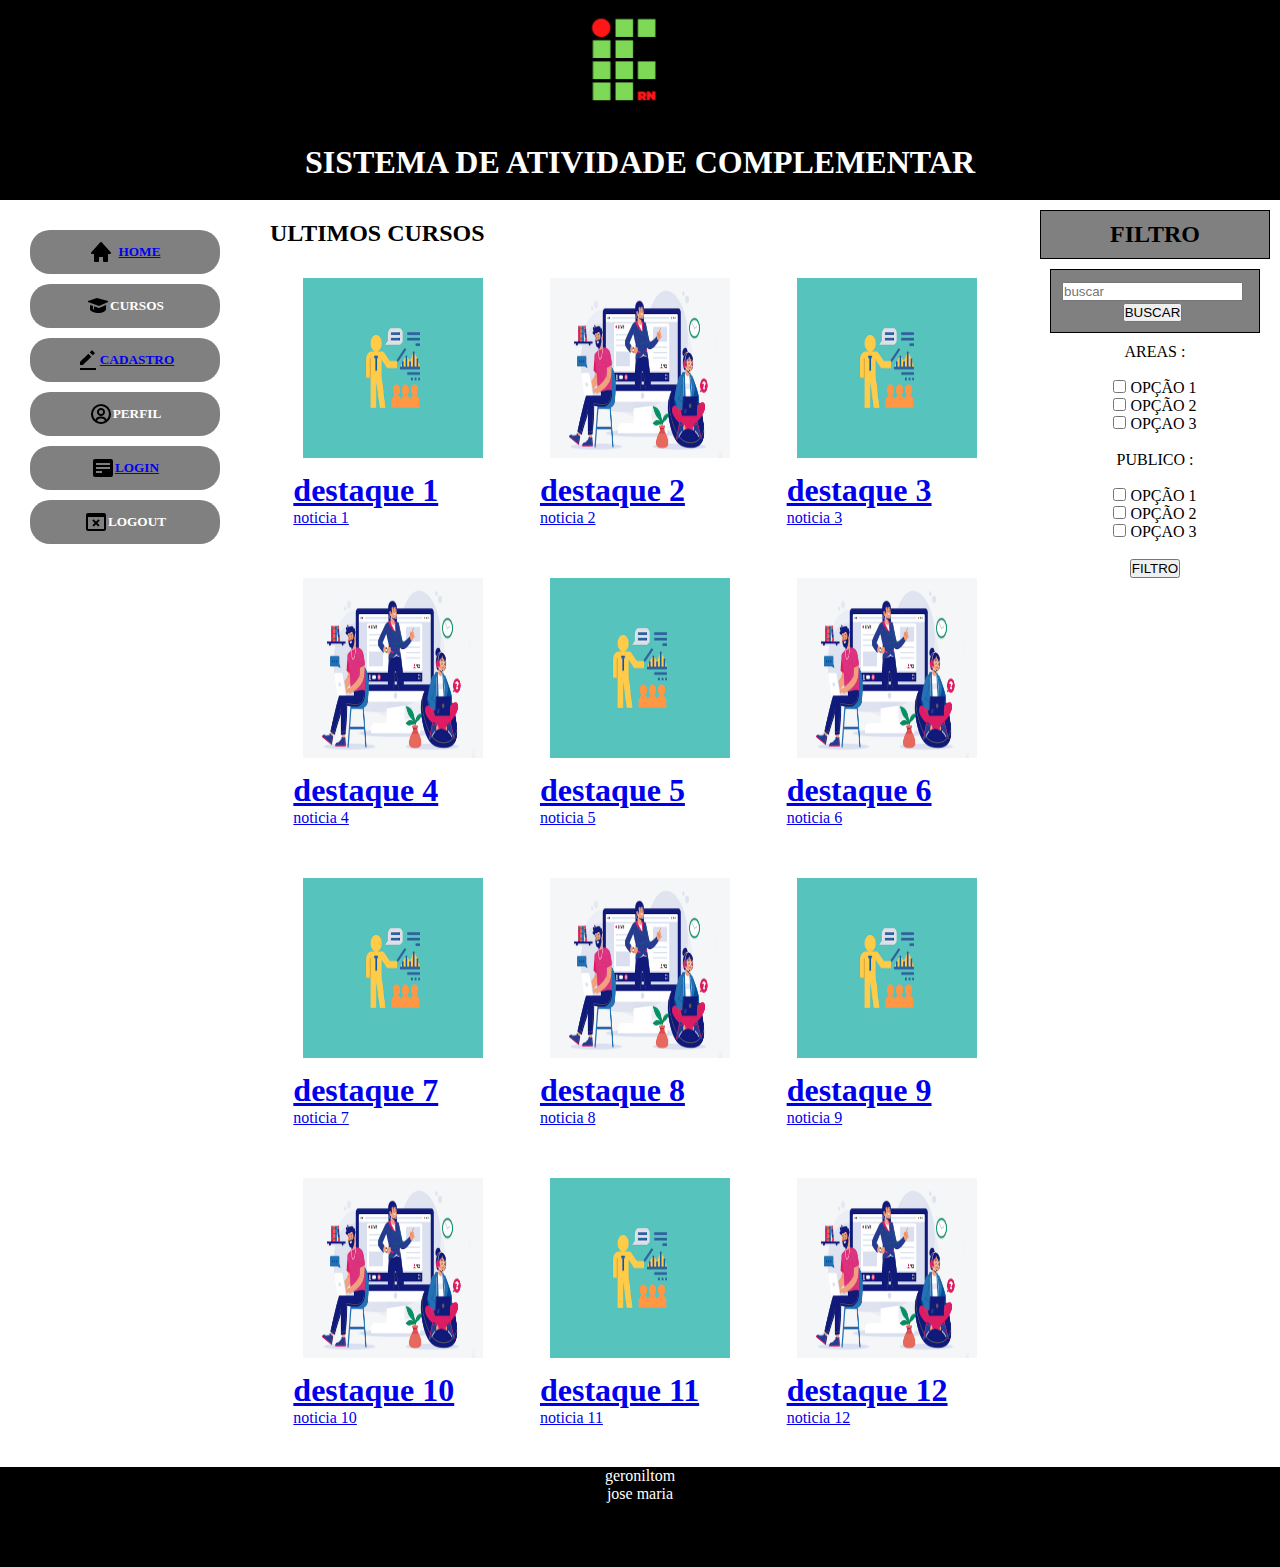
<file: avaliacao_front_2B/index.html>
<!DOCTYPE html>
<html lang="pt">
<head>
    <meta charset="UTF-8">
    <meta http-equiv="X-UA-Compatible" content="IE=edge">
    <meta name="viewport" content="width=device-width, initial-scale=1.0">
    <link type="text/css" rel="stylesheet" href="Index.css">
    <title>index</title>
    <style src="text/css">
        main{           
            margin: 20px;
            color: black;
        }
    
        .noticia{
            display: flex;
            flex-direction: row;
            justify-content: space-around;
            align-items: center;
            height: 300px;
        }
        .informi{
            width: 80%;
            height: 100%;
            margin: 10px;
        }
        .not1.not2.not3.not4{ 
            width: 100px;
            height: 100px;
        }
        .img1{
            width: 200px;
            height: 200px;
            padding: 10px;
        }
        .not-img{
            width: 40%;
            height: 100%;
        }
        aside{
            text-align: center;
        }
    </style>
</head>
<body>
<div class="conteiner">
    <header>
        
            <img class="Icabecalho" src="imagens/logo_IF.png"/>
        <div class="Lsite">
            <h1 >SISTEMA DE ATIVIDADE COMPLEMENTAR</h1>      
        </div>      
    </header>
    <nav>
        <div class="menu-s">
            <div  class="menu">               
                <a class="menu_link" href="index.html" rel="pagina inicial">
                    <div class="botao">
                        <img src="imagens/home-solid-24.png"/>
                        <h5 class="espaco">HOME</h5>
                    </div>
                </a>
            </div>
                <div  class="menu">
                    <div class="botao">
                        <img src="imagens/graduation-solid-24.png"> 
                        <h5>CURSOS</h5>
                    </div>
                </div>
            <div  class="menu">
                <a class="menu_link" href="Cadastro_usuario.html" rel="pagina de cadastro"> 
                    <div class="botao">
                        <img src="imagens/edit-alt-solid-24.png" >
                        <h5>CADASTRO</h5>
                    </div>  
                </a>
            </div>
            <div  class="menu">
                
                    <div class="botao">
                        <img src="imagens/user-circle-regular-24.png"/> 
                        <h5>PERFIL</h5>
                    </div>
                
            </div>
            <div  class="menu">
                <a class="menu_link" href="autenticacao.html" rel="pagina de entrada do usuario">
                    <div class="botao">
                        <img src="imagens/detail-solid-24.png"> 
                        <h5>LOGIN</h5>
                    </div>
                </a>
            </div>
            <div class="menu">
                <div class="botao">
                    <img src="imagens/window-close-regular-24.png"> 
                    <h5>LOGOUT</h5>
                </div>
            </div>
        </div>
    </nav>
    <main>
        <h2>ULTIMOS CURSOS</h2>
        <div class="noticia">
            <div class="not1">
                <a href="lista_de_itens.html">
                    <img class="img1" src="imagens/img_conteudo.png"/>
                    <h1>destaque 1</h1>
                    <p>noticia 1</p>
                </a>
            </div>
            <div class="not1">
                <a href="lista_itens.html">
                <img class="img1" src="imagens/cursos.jpg"/>
                <h1>destaque 2</h1>
                <p>noticia 2</p>
                </a>
            </div>
            <div class="not1">
                <a href="lista_de_itens.html">
                    <img class="img1" src="imagens/img_conteudo.png"/>
                    <h1>destaque 3</h1>
                    <p>noticia 3</p>
                </a>
            </div>
        </div>
        <div class="noticia">
            <div class="not2">
                <a href="lista_itens.html">
                    <img class="img1" src="imagens/cursos.jpg"/>
                    <h1>destaque 4</h1>
                    <p>noticia 4</p>
                </a>
            </div>
            <div class="not2">
                <a href="lista_de_itens.html">
                    <img class="img1" src="imagens/img_conteudo.png"/>
                    <h1>destaque 5</h1>
                    <p>noticia 5</p>
                </a>
            </div>
            <div class="not2">
                <a href="lista_itens.html">
                    <img class="img1" src="imagens/cursos.jpg"/>
                    <h1>destaque 6</h1>
                    <p>noticia 6</p>
                </a>
            </div>
        </div>
        <div class="noticia">
            <div class="not3">
                <a href="lista_de_itens.html">
                    <img class="img1" src="imagens/img_conteudo.png"/>
                    <h1>destaque 7</h1>
                    <p>noticia 7</p>
                </a>
            </div>
            <div class="not3">
                <a href="lista_itens.html">
                    <img class="img1" src="imagens/cursos.jpg"/>
                    <h1>destaque 8</h1>
                    <p>noticia 8</p>
                </a>
            </div>
            <div class="not3">
                <a href="lista_de_itens.html">
                    <img class="img1" src="imagens/img_conteudo.png"/>
                    <h1>destaque 9</h1>
                    <p>noticia 9</p>
                </a>
            </div>
        </div>
        <div class="noticia">
            <div class="not4">
                <a href="lista_itens.html">
                    <img class="img1" src="imagens/cursos.jpg"/>
                    <h1>destaque 10</h1>
                    <p>noticia 10</p>
                </a>
            </div>
            <div class="not4">
                <a href="lista_de_itens.html">
                    <img class="img1" src="imagens/img_conteudo.png"/>
                    <h1>destaque 11</h1>
                    <p>noticia 11</p>
                </a>
            </div>
            <div class="not4">
                <a href="lista_itens.html">
                    <img class="img1" src="imagens/cursos.jpg"/>
                    <h1>destaque 12</h1>
                    <p>noticia 12</p>
                    </a>
            </div>
        </div>
    </main>
    <aside>
        <h2 class="filtro">FILTRO</h2>
        <div class="busca">
            <input type="text" id="busca" name="busca" placeholder="buscar"> 
            <button id="busca">BUSCAR</button>
        </div>
        <div>
            <p>AREAS :</p> 
        <br/>
        <form>
                <input type="checkbox" id="filtro" name="OPCAO1" value="opcao1">
                <label for="opcao1">OPÇÃO 1</label>
            <br/>
                <input type="checkbox" id="filtro" name="OPCAO2" value="opcao2">
                <label for="opcao2">OPÇÃO 2</label>
            <br/>
                <input type="checkbox" id="filtro" name="OPCAO3" value="opcao3">
                <label for="opcao3">OPÇAO 3</label>
        </form>
        <br/>
        </div>
        <div>
        <p>PUBLICO :</p> 
        <br/>
        <form>
            <input type="checkbox" id="filtro" name="OPCAO1" value="opcao1">
            <label for="opcao1">OPÇÃO 1</label>
        <br/>
            <input type="checkbox" id="filtro" name="OPCAO2" value="opcao2">
            <label for="opcao2">OPÇÃO 2</label>
        <br/>
            <input type="checkbox" id="filtro" name="OPCAO3" value="opcao3">
            <label for="opcao3">OPÇAO 3</label>
        </form>
        <br/>
        </div>
        <div>
            <button type="button" id="filtro" name="FILTRO" value="filtro">FILTRO</button>
        </div>
    </aside>
    <footer>
        <p>geroniltom</p>
        <p>jose maria</p>
    </footer>
</div> 
</body>
</html>
</file>
<file: avaliacao_front_2B/Index.css>
*{
    margin: 0;
    padding: 0;
    box-sizing: border-box;
}
.conteiner{
    width: auto;
    height: auto;
    min-height: 100vh;
    display: grid;
    grid-template-areas: 
    'header header header'
    'nav main aside'
    'footer footer footer';
    grid-template-columns: 250px auto 250px;
    grid-template-rows: 200px auto 100px;
}
/*essa e a parte do css do que coresponde ao cabecalho*/ 
header{ 
    background-color: black;
    grid-area: header;
    text-align: center;     
}
.Icabecalho{
    margin-top: 10px;
    width: 120px;
    height: 120px;
}
.Lsite{
    color: white;
    margin-top: 10px;
}
/*essa parte esta responsavel pelo menu do site*/
nav{
    margin: 10px;
    text-align: center;
    grid-area: nav;
    padding: 10px;
}
.menu{
    margin: 10px;
    padding: 10px;
    background-color: grey;
    color: white;
    border-radius: 20px;
    text-decoration: none;
}
/*essa e a parte do css que coresponde ao rodape*/
footer{
    background-color: black;
    text-align: center;
    grid-area: footer;
    color: white;
}
main{
    grid-area: main;
}
aside{
    margin: 10px;
    grid-area: aside;
}
.filtro{
    border: 1px solid black;
    background-color: gray;
    padding: 10px;
}
.busca{
    border: 1px solid black;
    margin: 10px;
    padding: 10px;
    background-color: gray;
    float: left;
    padding-left: 5px;
    font-size: 18px;
}
.botao
{
 display: flex;
 align-items: center;
 justify-content: center;
}
.espaco{
    margin-left: 5px;

}
.menu_link :hover{
    color: white;
    text-decoration: none;
}
.menu_link:visited{
    color: white;
    text-decoration: none;
}
.menu_link :link{
    color: white;
    text-decoration: none; 
}

@media (max-width: 500px) {
    .conteiner{
        width: auto;
        height: auto;
        min-height: 100vh;
        display: grid;
        grid-template-areas: 
        'header header '
        'nav nav'
        'main main '
        'footer footer ';
        grid-template-columns: auto auto ;
        grid-template-rows: 200px 100px auto 100px;
    }
    nav, .menu-s{
        display: flex;
        flex-direction: row;
    }
    aside{
        display: none;
    }
}
</file>
